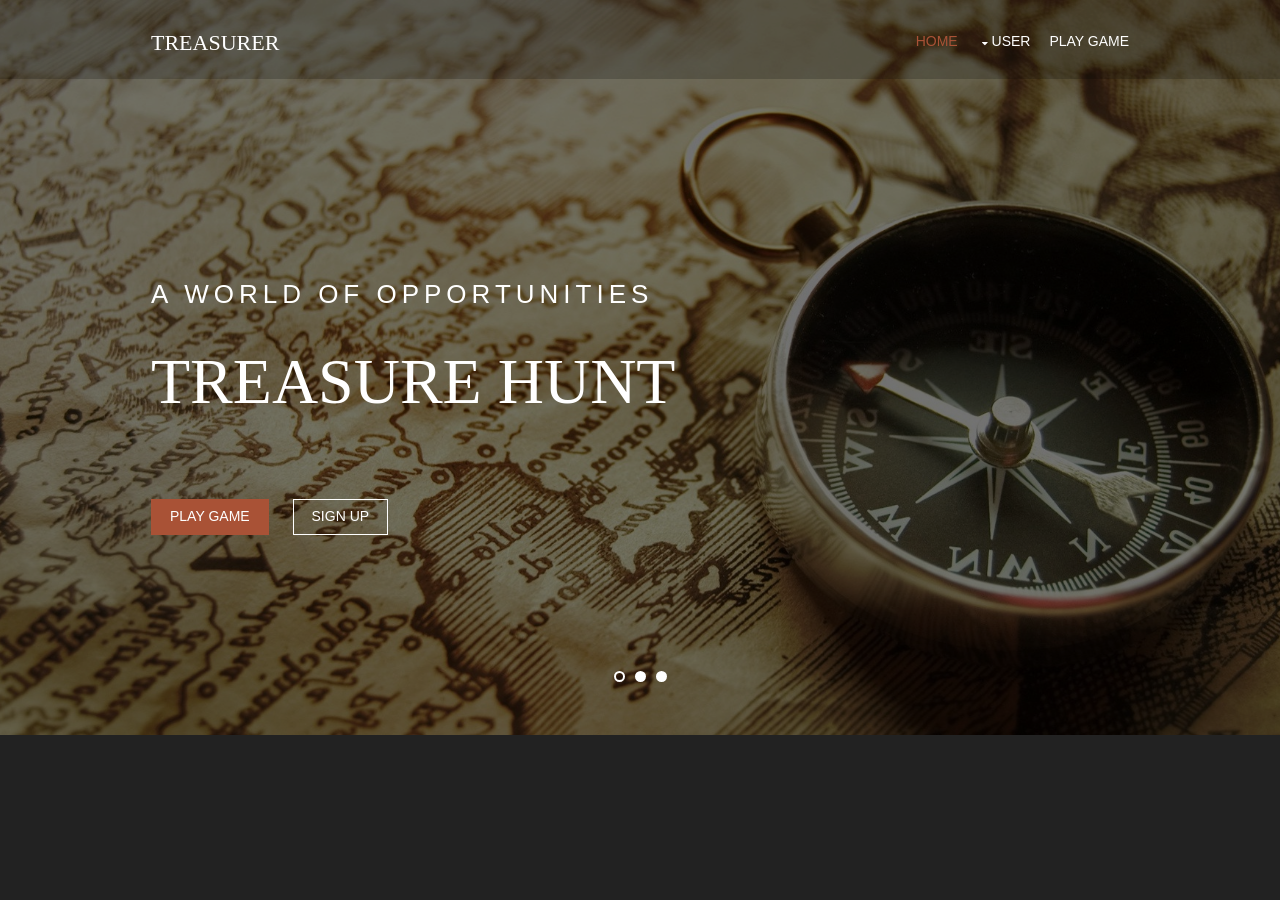
<file: treasurer/index.html>
<!DOCTYPE html>
<html>
<head>
<title>Treasurer</title>
<meta charset="utf-8">
<meta name="viewport" content="width=device-width, initial-scale=1.0, maximum-scale=1.0, user-scalable=no">
<link href="layout/styles/layout.css" rel="stylesheet" type="text/css" media="all">
</head>
<body id="top">

<!-- Top Background Image Wrapper -->
<div class="bgded overlay" style="background-image:url('images/background/bg.jpg');"> 
  <!-- ################################################################################################ -->
  <div class="wrapper row1">
    <header id="header" class="hoc clear"> 
      <!-- ################################################################################################ -->
      <div id="logo" class="fl_left">
        <h1><a href="index.html">Treasurer</a></h1>
      </div>
      <nav id="mainav" class="fl_right">
        <ul class="clear">
          <li class="active"><a href="index.html">Home</a></li>
          <li><a class="drop" href="#">User</a>
            <ul>
              <li><a href="#">Log In</a></li>
              <li><a href="#">Sign up</a></li>
            </ul>
          </li>
          
          <li><a href="#">Play Game</a></li>
          
        </ul>
      </nav>
      <!-- ################################################################################################ -->
    </header>
  </div>
  <!-- ################################################################################################ -->
  <!-- ################################################################################################ -->
  <!-- ################################################################################################ -->
  <div id="pageintro" class="hoc clear"> 
    <!-- ################################################################################################ -->
    <div class="flexslider basicslider">
      <ul class="slides clear">
        <li>
          <article>
            <p>A world of opportunities</p>
            <h2 class="heading">Treasure Hunt</h2>
            <footer>
              <ul class="nospace inline pushright">
                <li><a class="btn" href="#">Play Game</a></li>
                <li><a class="btn inverse" href="#">Sign Up</a></li>
              </ul>
            </footer>
          </article>
        </li>
        <li>
          <article>
            <p>Unleash the real Treasurer</p>
            <h2 class="heading">In You</h2>
            <footer>
              <ul class="nospace inline pushright">
                <li><a class="btn" href="#">Log in</a></li>
                <li><a class="btn inverse" href="#">Sign Up</a></li>
              </ul>
            </footer>
          </article>
        </li>
        <li>
          <article>
            <p>Treasure a place to look for</p>
            <h2 class="heading">New Things</h2>
            <footer>
              <ul class="nospace inline pushright">
                <li><a class="btn" href="#">Play Game</a></li>
                <li><a class="btn inverse" href="#">Sign Up</a></li>
              </ul>
            </footer>
          </article>
        </li>
      </ul>
    </div>
    <!-- ################################################################################################ -->
  </div>
  <!-- ################################################################################################ -->
</div>


<!-- ################################################################################################ -->

  </div>
</div>
<!-- ################################################################################################ -->
<!-- ################################################################################################ -->
<!-- ################################################################################################ -->
<a id="backtotop" href="#top"><i class="fa fa-chevron-up"></i></a>
<!-- JAVASCRIPTS -->
<script src="layout/scripts/jquery.min.js"></script>
<script src="layout/scripts/jquery.backtotop.js"></script>
<script src="layout/scripts/jquery.mobilemenu.js"></script>
<script src="layout/scripts/jquery.flexslider-min.js"></script>
</body>
</html>
</file>
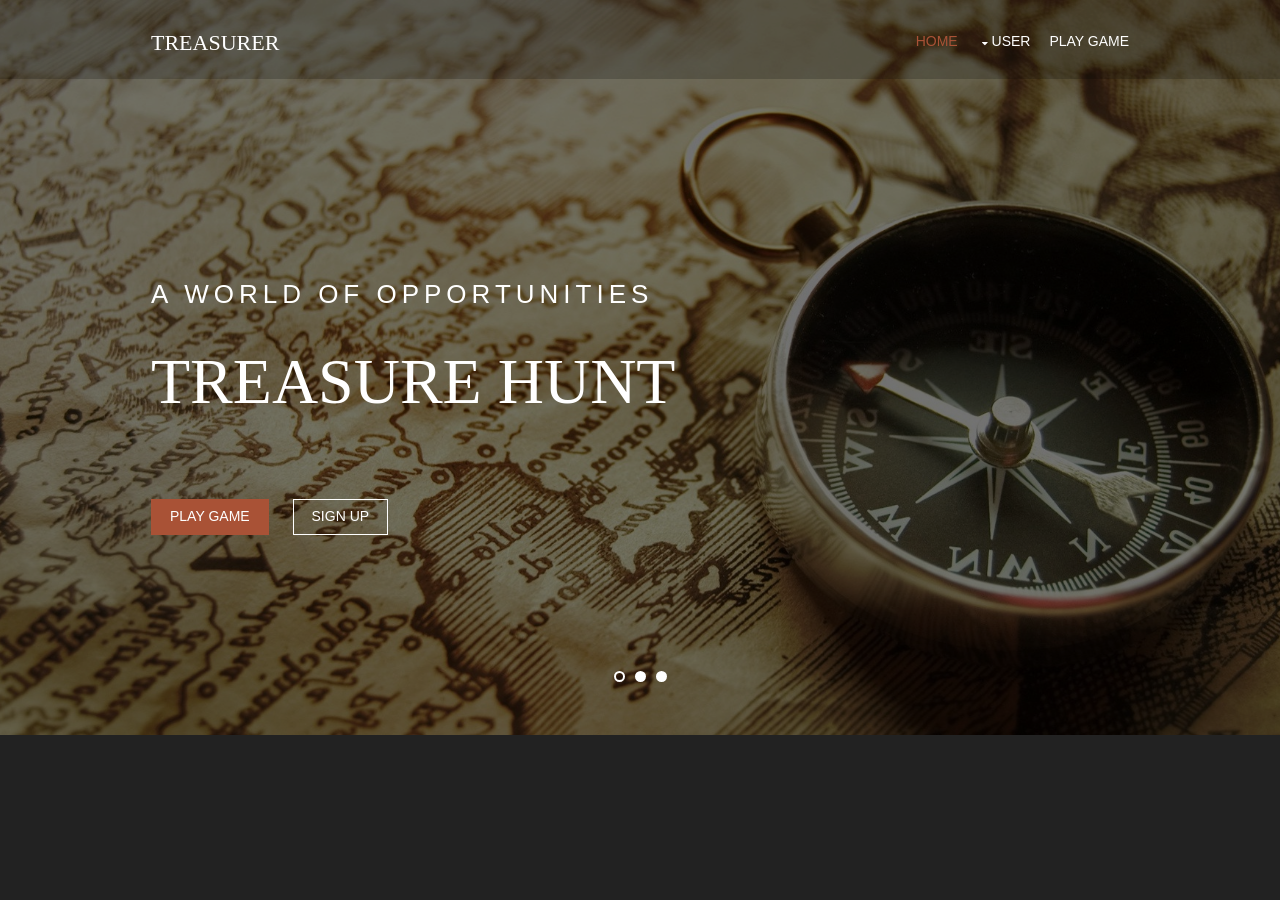
<file: treasurer/src/main/webapp/index.html>
<!DOCTYPE html>
<html>
<head>
<title>Treasurer</title>
<meta charset="utf-8">
<meta name="viewport" content="width=device-width, initial-scale=1.0, maximum-scale=1.0, user-scalable=no">
<link href="layout/styles/layout.css" rel="stylesheet" type="text/css" media="all">
</head>
<body id="top">

<!-- Top Background Image Wrapper -->
<div class="bgded overlay" style="background-image:url('images/background/bg.jpg');"> 
  <!-- ################################################################################################ -->
  <div class="wrapper row1">
    <header id="header" class="hoc clear"> 
      <!-- ################################################################################################ -->
      <div id="logo" class="fl_left">
        <h1><a href="index.html">Treasurer</a></h1>
      </div>
      <nav id="mainav" class="fl_right">
        <ul class="clear">
          <li class="active"><a href="index.html">Home</a></li>
          <li><a class="drop" href="#">User</a>
            <ul>
              <li><a href="pages/signin/signin.html">Log In</a></li>
              <li><a href="#">Sign up</a></li>
            </ul>
          </li>
          
          <li><a href="pages/signin/signin.html">Play Game</a></li>
          
        </ul>
      </nav>
      <!-- ################################################################################################ -->
    </header>
  </div>
  <!-- ################################################################################################ -->
  <!-- ################################################################################################ -->
  <!-- ################################################################################################ -->
  <div id="pageintro" class="hoc clear"> 
    <!-- ################################################################################################ -->
    <div class="flexslider basicslider">
      <ul class="slides clear">
        <li>
          <article>
            <p>A world of opportunities</p>
            <h2 class="heading">Treasure Hunt</h2>
            <footer>
              <ul class="nospace inline pushright">
                <li><a class="btn" href="pages/signin/signin.html">Play Game</a></li>
                <li><a class="btn inverse" href="#">Sign Up</a></li>
              </ul>
            </footer>
          </article>
        </li>
        <li>
          <article>
            <p>Unleash the real Treasurer</p>
            <h2 class="heading">In You</h2>
            <footer>
              <ul class="nospace inline pushright">
                <li><a class="btn" href="pages/signin/signin.html">Log in</a></li>
                <li><a class="btn inverse" href="#">Sign Up</a></li>
              </ul>
            </footer>
          </article>
        </li>
        <li>
          <article>
            <p>Treasure a place to look for</p>
            <h2 class="heading">New Things</h2>
            <footer>
              <ul class="nospace inline pushright">
                <li><a class="btn" href="pages/signin/signin.html">Play Game</a></li>
                <li><a class="btn inverse" href="#">Sign Up</a></li>
              </ul>
            </footer>
          </article>
        </li>
      </ul>
    </div>
    <!-- ################################################################################################ -->
  </div>
  <!-- ################################################################################################ -->
</div>


<!-- ################################################################################################ -->

  </div>
</div>
<!-- ################################################################################################ -->
<!-- ################################################################################################ -->
<!-- ################################################################################################ -->
<a id="backtotop" href="#top"><i class="fa fa-chevron-up"></i></a>
<!-- JAVASCRIPTS -->
<script src="layout/scripts/jquery.min.js"></script>
<script src="layout/scripts/jquery.backtotop.js"></script>
<script src="layout/scripts/jquery.mobilemenu.js"></script>
<script src="layout/scripts/jquery.flexslider-min.js"></script>
</body>
</html>
</file>
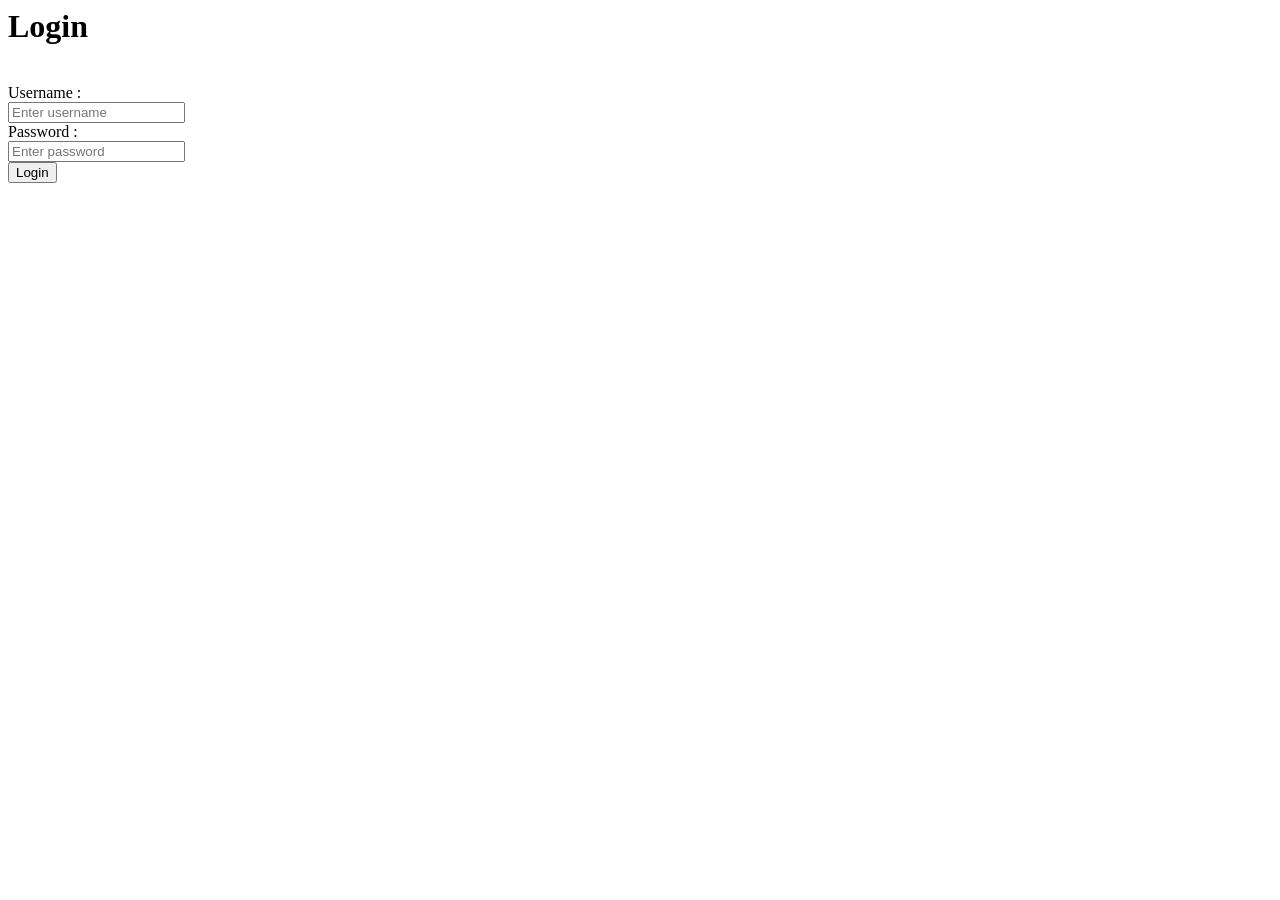
<file: Quiz/V4/Login.html>
<html>
	<head>
		<title>Login</title>
	</head>
	<body>
		<h1>Login</h1><br />
		<form action="user1" method="post">
			Username :<br />
			<input type=text name="username" placeholder="Enter username"><br />
			Password :<br />
			<input type=password name="password" placeholder="Enter password"><br />
			<input type=submit value="Login">
		</form>
	</body>
</html>
</file>
<file: treasurer/layout/styles/layout.css>
@charset "utf-8";

@import url("fontawesome-4.6.3.min.css");
@import url("framework.css");

/* Rows
--------------------------------------------------------------------------------------------------------------- */
.row1, .row1 a{}
.row2, .row2 a{}
.row3, .row3 a{}
.row4, .row4 a{}
.row5, .row5 a{}


/* Header
--------------------------------------------------------------------------------------------------------------- */
#header{}

#header #logo{margin:30px 0 0 0;}
#header #logo h1{margin:0; padding:0; font-size:22px; text-transform:uppercase;}


/* Page Intro
--------------------------------------------------------------------------------------------------------------- */
#pageintro{padding:200px 0;}

#pageintro article{max-width:80%;}
#pageintro article *{text-transform:uppercase; line-height:normal;}
#pageintro article .heading{margin:0 0 50px 0; padding:0; font-size:64px;}
#pageintro article p:first-of-type{margin:0 0 35px 0; font-size:26px; letter-spacing:5px;}
#pageintro article footer{margin-top:80px;}

/* Flexslider - Absolute minimum CSS required for current setup */
.slides, .slides > li, .flex-control-nav{margin:0; padding:0; list-style:none;}
.flexslider{display:block; position:relative; margin:0; padding:0;}
.flexslider .slides{display:block; width:100%; overflow:hidden;}
.flexslider .slides > li{display:none; -webkit-backface-visibility:hidden;}
.flex-viewport{max-height:2000px; transition:all 1s ease;}
.loading .flex-viewport{max-height:300px;}
.flex-control-nav{display:block; position:absolute; bottom:-160px; width:100%; text-align:center;}
.flex-control-nav li{display:inline-block; margin:0 5px;}
.flex-control-paging li a{display:block; width:11px; height:11px; cursor:pointer; text-indent:-9999px; border:2px solid; border-radius:50%;}
.flex-control-paging li a.flex-active{cursor:default;}


/* Content Area
--------------------------------------------------------------------------------------------------------------- */
.container{padding:80px 0;}

/* Content */
.container .content{}

.sectiontitle{margin-bottom:80px;}
.sectiontitle *{margin:0;}

.services li:nth-child(-n+3){margin-bottom:30px;}/* Adds bottom margin to the first three elements only */
.services > li:last-child{margin-bottom:0;}/* Used when elements stack in small viewports */
.services article{display:block; position:relative; min-height:80px; padding:0 0 0 70px;}
.services article::before, .services article::after{display:table; content:"";}
.services article::after{clear:both;}
.services article *{margin:0 0 15px 0;}
.services article > :last-child{margin-bottom:0;}
.services article i{display:block; position:absolute; top:0; left:0; width:50px; height:50px; line-height:48px; margin:0; border:1px solid; text-align:center; font-size:20px;}
.services article .heading{font-size:1.2rem;}

/* Comments */
#comments ul{margin:0 0 40px 0; padding:0; list-style:none;}
#comments li{margin:0 0 10px 0; padding:15px;}
#comments .avatar{float:right; margin:0 0 10px 10px; padding:3px; border:1px solid;}
#comments address{font-weight:bold;}
#comments time{font-size:smaller;}
#comments .comcont{display:block; margin:0; padding:0;}
#comments .comcont p{margin:10px 5px 10px 0; padding:0;}

#comments form{display:block; width:100%;}
#comments input, #comments textarea{width:100%; padding:10px; border:1px solid;}
#comments textarea{overflow:auto;}
#comments div{margin-bottom:15px;}
#comments input[type="submit"], #comments input[type="reset"]{display:inline-block; width:auto; min-width:150px; margin:0; padding:8px 5px; cursor:pointer;}

/* Sidebar */
.container .sidebar{}

.sidebar .sdb_holder{margin-bottom:50px;}
.sidebar .sdb_holder:last-child{margin-bottom:0;}


/* Call Back
--------------------------------------------------------------------------------------------------------------- */
#callback{}

#callback > div{margin-bottom:0; box-shadow:5px 5px 0px;}
#callback input{display:block; width:100%; margin:0 0 15px 0; padding:8px 15px; border:1px solid;}
#callback button{padding:8px 18px 10px; border:none; text-transform:uppercase; font-weight:700; cursor:pointer;}


/* Footer
--------------------------------------------------------------------------------------------------------------- */
#footer{padding:80px 0;}

#footer .heading{margin-bottom:50px; font-size:1.2rem;}

#footer nav{margin-bottom:30px; text-transform:uppercase;}
#footer nav ul{}
#footer nav ul li{display:inline-block; margin-right:20px;}
#footer nav ul li:last-child{margin-right:0;}

#footer .linklist li{display:block; margin-bottom:15px; padding:0 0 15px 0; border-bottom:1px solid;}
#footer .linklist li:last-child{margin:0; padding:0; border:none;}
#footer .linklist li::before, #footer .linklist li::after{display:table; content:"";}
#footer .linklist li, #footer .linklist li::after{clear:both;}

#footer .contact{}
#footer .contact.linklist li, #footer .contact.linklist li:last-child{position:relative; padding-left:40px;}
#footer .contact li *{margin:0; padding:0; line-height:1.6;}
#footer .contact li i{display:block; position:absolute; top:0; left:0; width:30px; font-size:16px; text-align:center;}


/* Transition Fade
--------------------------------------------------------------------------------------------------------------- */
*, *::before, *::after{transition:all .3s ease-in-out;}
#mainav form *{transition:none !important;}


/* ------------------------------------------------------------------------------------------------------------ */
/* ------------------------------------------------------------------------------------------------------------ */
/* ------------------------------------------------------------------------------------------------------------ */
/* ------------------------------------------------------------------------------------------------------------ */
/* ------------------------------------------------------------------------------------------------------------ */


/* Navigation
--------------------------------------------------------------------------------------------------------------- */
nav ul, nav ol{margin:0; padding:0; list-style:none;}

#mainav, #breadcrumb, .sidebar nav{line-height:normal;}
#mainav .drop::after, #mainav li li .drop::after, #breadcrumb li a::after, .sidebar nav a::after{position:absolute; font-family:"FontAwesome"; font-size:10px; line-height:10px;}

/* Top Navigation */
#mainav{}
#mainav ul.clear{margin-top:3px;}
#mainav ul{text-transform:uppercase;}
#mainav ul ul{z-index:9999; position:absolute; width:180px; text-transform:none;}
#mainav ul ul ul{left:180px; top:0;}
#mainav li{display:inline-block; position:relative; margin:0 15px 0 0; padding:0;}
#mainav li:last-child{margin-right:0;}
#mainav li li{width:100%; margin:0;}
#mainav li a{display:block; padding:30px 0;}
#mainav li li a{border:solid; border-width:0 0 1px 0;}
#mainav .drop{padding-left:15px;}
#mainav li li a, #mainav li li .drop{display:block; margin:0; padding:10px 15px;}
#mainav .drop::after, #mainav li li .drop::after{content:"\f0d7";}
#mainav .drop::after{top:35px; left:5px;}
#mainav li li .drop::after{top:15px; left:5px;}
#mainav ul ul{visibility:hidden; opacity:0;}
#mainav ul li:hover > ul{visibility:visible; opacity:1;}

#mainav form{display:none; margin:0; padding:0;}
#mainav form select, #mainav form select option{display:block; cursor:pointer; outline:none;}
#mainav form select{width:100%; padding:5px; border:1px solid;}
#mainav form select option{margin:5px; padding:0; border:none;}

/* Breadcrumb */
#breadcrumb{padding:50px 0 15px;}
#breadcrumb ul{margin:0; padding:0; list-style:none; text-transform:uppercase;}
#breadcrumb li{display:inline-block; margin:0 6px 0 0; padding:0;}
#breadcrumb li a{display:block; position:relative; margin:0; padding:0 12px 0 0; font-size:12px;}
#breadcrumb li a::after{top:3px; right:0; content:"\f101";}
#breadcrumb li:last-child a{margin:0; padding:0;}
#breadcrumb li:last-child a::after{display:none;}

/* Sidebar Navigation */
.sidebar nav{display:block; width:100%;}
.sidebar nav li{margin:0 0 3px 0; padding:0;}
.sidebar nav a{display:block; position:relative; margin:0; padding:5px 10px 5px 15px; text-decoration:none; border:solid; border-width:0 0 1px 0;}
.sidebar nav a::after{top:9px; left:5px; content:"\f101";}
.sidebar nav ul ul a{padding-left:35px;}
.sidebar nav ul ul a::after{left:25px;}
.sidebar nav ul ul ul a{padding-left:55px;}
.sidebar nav ul ul ul a::after{left:45px;}

/* Pagination */
.pagination{display:block; width:100%; text-align:center; clear:both;}
.pagination li{display:inline-block; margin:0 2px 0 0;}
.pagination li:last-child{margin-right:0;}
.pagination a, .pagination strong{display:block; padding:8px 11px; border:1px solid; background-clip:padding-box; font-weight:normal;}

/* Back to Top */
#backtotop{z-index:999; display:inline-block; position:fixed; visibility:hidden; bottom:20px; right:20px; width:36px; height:36px; line-height:36px; font-size:16px; text-align:center; opacity:.2;}
#backtotop i{display:block; width:100%; height:100%; line-height:inherit;}
#backtotop.visible{visibility:visible; opacity:.5;}
#backtotop:hover{opacity:1;}


/* Tables
--------------------------------------------------------------------------------------------------------------- */
table, th, td{border:1px solid; border-collapse:collapse; vertical-align:top;}
table, th{table-layout:auto;}
table{width:100%; margin-bottom:15px;}
th, td{padding:5px 8px;}
td{border-width:0 1px;}


/* Gallery
--------------------------------------------------------------------------------------------------------------- */
#gallery{display:block; width:100%; margin-bottom:50px;}
#gallery figure figcaption{display:block; width:100%; clear:both;}
#gallery li{margin-bottom:30px;}


/* Font Awesome Social Icons
--------------------------------------------------------------------------------------------------------------- */
.faico{margin:0; padding:0; list-style:none;}
.faico li{display:inline-block; margin:8px 5px 0 0; padding:0; line-height:normal;}
.faico li:last-child{margin-right:0;}
.faico a{display:inline-block; width:36px; height:36px; line-height:36px; font-size:18px; text-align:center;}

.faico a{color:#FFFFFF; background-color:#474747;}

.faicon-dribble:hover{background-color:#EA4C89;}
.faicon-facebook:hover{background-color:#3B5998;}
.faicon-google-plus:hover{background-color:#DB4A39;}
.faicon-linkedin:hover{background-color:#0E76A8;}
.faicon-twitter:hover{background-color:#00ACEE;}
.faicon-vk:hover{background-color:#4E658E;}


/* ------------------------------------------------------------------------------------------------------------ */
/* ------------------------------------------------------------------------------------------------------------ */
/* ------------------------------------------------------------------------------------------------------------ */
/* ------------------------------------------------------------------------------------------------------------ */
/* ------------------------------------------------------------------------------------------------------------ */


/* Colours
--------------------------------------------------------------------------------------------------------------- */
body{color:#CBCBCB; background-color:#222222;}
a{color:#A95236;}
a:active, a:focus{background:transparent;}/* IE10 + 11 Bugfix - prevents grey background */
hr, .borderedbox{border-color:#D7D7D7;}
label span{color:#FF0000; background-color:inherit;}
input:focus, textarea:focus, *:required:focus{border-color:#A95236;}
.overlay{color:#FFFFFF; background-color:inherit;}
.overlay::after{color:inherit; background-color:rgba(0,0,0,.55);}

.btn, .btn.inverse:hover{color:#FFFFFF; background-color:#A95236; border-color:#A95236;}
.btn:hover, .btn.inverse{color:inherit; background-color:transparent; border-color:inherit;}


/* Rows */
.row1{color:#FFFFFF; background-color:rgba(0,0,0,.2);}
.row2{color:#474747; background-color:#F6F6F6;}
.row3{color:#474747; background-color:#FFFFFF;}
.row4{color:#474747; background-color:#FFFFFF;}
.row4.overlay::after{background-color:rgba(255,255,255,.85);}
.row5, .row5 a{color:#CBCBCB; background-color:#222222;}


/* Header */
#header #logo a{color:inherit;}


/* Page Intro */
.flex-direction-nav a{color:#FFFFFF;}
.flex-control-paging li a{background-color:#FFFFFF; border-color:transparent;}
.flex-control-paging li a.flex-active{background-color:transparent; border-color:#FFFFFF;}


/* Content Area */
.services article i{color:inherit; border-color:inherit;}
.services article:hover i{color:#FFFFFF; background-color:#A95236;}


/* Call Back */
#callback input{color:#474747; background-color:#FFFFFF; border-color:#D7D7D7;}
#callback input:focus{border-color:#A95236;}
#callback button{color:#FFFFFF; background-color:#A95236;}


/* Footer */
#footer nav a{color:inherit;}
#footer nav li:first-child a, #footer nav a:hover{color:#A95236;}
#footer .linklist li{border-color:rgba(0,0,0,.1);}


/* Navigation */
#mainav li a{color:inherit;}
#mainav .active a, #mainav a:hover, #mainav li:hover > a{color:#A95236; background-color:inherit;}
#mainav li li a, #mainav .active li a{color:#FFFFFF; background-color:rgba(0,0,0,.6); border-color:rgba(0,0,0,.6);}
#mainav li li:hover > a, #mainav .active .active > a{color:#FFFFFF; background-color:#A95236;}
#mainav form select{color:#FFFFFF; background-color:#000000; border-color:rgba(255,255,255,.2);}

#breadcrumb a{color:inherit; background-color:inherit;}
#breadcrumb li:last-child a{color:#A95236;}

.container .sidebar nav a{color:inherit; border-color:#D7D7D7;}
.container .sidebar nav a:hover{color:#A95236;}

.pagination a, .pagination strong{border-color:#D7D7D7;}
.pagination .current *{color:#FFFFFF; background-color:#A95236;}

#backtotop{color:#FFFFFF; background-color:#A95236;}


/* Tables + Comments */
table, th, td, #comments .avatar, #comments input, #comments textarea{border-color:#D7D7D7;}
#comments input:focus, #comments textarea:focus, #comments *:required:focus{border-color:#A95236;}
th{color:#FFFFFF; background-color:#373737;}
tr, #comments li, #comments input[type="submit"], #comments input[type="reset"]{color:inherit; background-color:#FBFBFB;}
tr:nth-child(even), #comments li:nth-child(even){color:inherit; background-color:#F7F7F7;}
table a, #comments a{background-color:inherit;}


/* ------------------------------------------------------------------------------------------------------------ */
/* ------------------------------------------------------------------------------------------------------------ */
/* ------------------------------------------------------------------------------------------------------------ */
/* ------------------------------------------------------------------------------------------------------------ */
/* ------------------------------------------------------------------------------------------------------------ */


/* Media Queries
--------------------------------------------------------------------------------------------------------------- */
@-ms-viewport{width:device-width;}


/* Max Wrapper Width - Laptop, Desktop etc.
--------------------------------------------------------------------------------------------------------------- */
@media screen and (min-width:978px){
	.hoc{max-width:978px;}
}


/* Mobile Devices
--------------------------------------------------------------------------------------------------------------- */
@media screen and (max-width:900px){
	.hoc{max-width:90%;}

	#header{padding:30px 0 15px;}
	#header #logo{margin:0;}

	#mainav{}
	#mainav ul{display:none;}
	#mainav form{display:block;}

	#breadcrumb{}

	.container{}
	#comments input[type="reset"]{margin-top:10px;}
	.pagination li{display:inline-block; margin:0 5px 5px 0;}

	#footer{}

	#copyright{}
	#copyright p:first-of-type{margin-bottom:10px;}
}


@media screen and (max-width:750px){
	.imgl, .imgr{display:inline-block; float:none; margin:0 0 10px 0;}
	.fl_left, .fl_right{display:block; float:none;}
	.one_half, .one_third, .two_third, .one_quarter, .two_quarter, .three_quarter{display:block; float:none; width:auto; margin:0 0 30px 0; padding:0;}

	#header{text-align:center;}
	#header #logo{margin-bottom:15px;}
}


/* Other
--------------------------------------------------------------------------------------------------------------- */
@media screen and (max-width:650px){
	.scrollable{display:block; width:100%; margin:0 0 30px 0; padding:0 0 15px 0; overflow:auto; overflow-x:scroll;}
	.scrollable table{margin:0; padding:0; white-space:nowrap;}

	.inline li{display:block; margin-bottom:10px;}
	.pushright li{margin-right:0;}

	.font-x2{font-size:1.4rem;}
	.font-x3{font-size:1.6rem;}

	#pageintro li article{max-width:none; width:100%;}
	#pageintro li .heading{font-size:2rem;}
}
</file>
<file: treasurer/src/main/webapp/layout/styles/layout.css>
@charset "utf-8";

@import url("fontawesome-4.6.3.min.css");
@import url("framework.css");

/* Rows
--------------------------------------------------------------------------------------------------------------- */
.row1, .row1 a{}
.row2, .row2 a{}
.row3, .row3 a{}
.row4, .row4 a{}
.row5, .row5 a{}


/* Header
--------------------------------------------------------------------------------------------------------------- */
#header{}

#header #logo{margin:30px 0 0 0;}
#header #logo h1{margin:0; padding:0; font-size:22px; text-transform:uppercase;}


/* Page Intro
--------------------------------------------------------------------------------------------------------------- */
#pageintro{padding:200px 0;}

#pageintro article{max-width:80%;}
#pageintro article *{text-transform:uppercase; line-height:normal;}
#pageintro article .heading{margin:0 0 50px 0; padding:0; font-size:64px;}
#pageintro article p:first-of-type{margin:0 0 35px 0; font-size:26px; letter-spacing:5px;}
#pageintro article footer{margin-top:80px;}

/* Flexslider - Absolute minimum CSS required for current setup */
.slides, .slides > li, .flex-control-nav{margin:0; padding:0; list-style:none;}
.flexslider{display:block; position:relative; margin:0; padding:0;}
.flexslider .slides{display:block; width:100%; overflow:hidden;}
.flexslider .slides > li{display:none; -webkit-backface-visibility:hidden;}
.flex-viewport{max-height:2000px; transition:all 1s ease;}
.loading .flex-viewport{max-height:300px;}
.flex-control-nav{display:block; position:absolute; bottom:-160px; width:100%; text-align:center;}
.flex-control-nav li{display:inline-block; margin:0 5px;}
.flex-control-paging li a{display:block; width:11px; height:11px; cursor:pointer; text-indent:-9999px; border:2px solid; border-radius:50%;}
.flex-control-paging li a.flex-active{cursor:default;}


/* Content Area
--------------------------------------------------------------------------------------------------------------- */
.container{padding:80px 0;}

/* Content */
.container .content{}

.sectiontitle{margin-bottom:80px;}
.sectiontitle *{margin:0;}

.services li:nth-child(-n+3){margin-bottom:30px;}/* Adds bottom margin to the first three elements only */
.services > li:last-child{margin-bottom:0;}/* Used when elements stack in small viewports */
.services article{display:block; position:relative; min-height:80px; padding:0 0 0 70px;}
.services article::before, .services article::after{display:table; content:"";}
.services article::after{clear:both;}
.services article *{margin:0 0 15px 0;}
.services article > :last-child{margin-bottom:0;}
.services article i{display:block; position:absolute; top:0; left:0; width:50px; height:50px; line-height:48px; margin:0; border:1px solid; text-align:center; font-size:20px;}
.services article .heading{font-size:1.2rem;}

/* Comments */
#comments ul{margin:0 0 40px 0; padding:0; list-style:none;}
#comments li{margin:0 0 10px 0; padding:15px;}
#comments .avatar{float:right; margin:0 0 10px 10px; padding:3px; border:1px solid;}
#comments address{font-weight:bold;}
#comments time{font-size:smaller;}
#comments .comcont{display:block; margin:0; padding:0;}
#comments .comcont p{margin:10px 5px 10px 0; padding:0;}

#comments form{display:block; width:100%;}
#comments input, #comments textarea{width:100%; padding:10px; border:1px solid;}
#comments textarea{overflow:auto;}
#comments div{margin-bottom:15px;}
#comments input[type="submit"], #comments input[type="reset"]{display:inline-block; width:auto; min-width:150px; margin:0; padding:8px 5px; cursor:pointer;}

/* Sidebar */
.container .sidebar{}

.sidebar .sdb_holder{margin-bottom:50px;}
.sidebar .sdb_holder:last-child{margin-bottom:0;}


/* Call Back
--------------------------------------------------------------------------------------------------------------- */
#callback{}

#callback > div{margin-bottom:0; box-shadow:5px 5px 0px;}
#callback input{display:block; width:100%; margin:0 0 15px 0; padding:8px 15px; border:1px solid;}
#callback button{padding:8px 18px 10px; border:none; text-transform:uppercase; font-weight:700; cursor:pointer;}


/* Footer
--------------------------------------------------------------------------------------------------------------- */
#footer{padding:80px 0;}

#footer .heading{margin-bottom:50px; font-size:1.2rem;}

#footer nav{margin-bottom:30px; text-transform:uppercase;}
#footer nav ul{}
#footer nav ul li{display:inline-block; margin-right:20px;}
#footer nav ul li:last-child{margin-right:0;}

#footer .linklist li{display:block; margin-bottom:15px; padding:0 0 15px 0; border-bottom:1px solid;}
#footer .linklist li:last-child{margin:0; padding:0; border:none;}
#footer .linklist li::before, #footer .linklist li::after{display:table; content:"";}
#footer .linklist li, #footer .linklist li::after{clear:both;}

#footer .contact{}
#footer .contact.linklist li, #footer .contact.linklist li:last-child{position:relative; padding-left:40px;}
#footer .contact li *{margin:0; padding:0; line-height:1.6;}
#footer .contact li i{display:block; position:absolute; top:0; left:0; width:30px; font-size:16px; text-align:center;}


/* Transition Fade
--------------------------------------------------------------------------------------------------------------- */
*, *::before, *::after{transition:all .3s ease-in-out;}
#mainav form *{transition:none !important;}


/* ------------------------------------------------------------------------------------------------------------ */
/* ------------------------------------------------------------------------------------------------------------ */
/* ------------------------------------------------------------------------------------------------------------ */
/* ------------------------------------------------------------------------------------------------------------ */
/* ------------------------------------------------------------------------------------------------------------ */


/* Navigation
--------------------------------------------------------------------------------------------------------------- */
nav ul, nav ol{margin:0; padding:0; list-style:none;}

#mainav, #breadcrumb, .sidebar nav{line-height:normal;}
#mainav .drop::after, #mainav li li .drop::after, #breadcrumb li a::after, .sidebar nav a::after{position:absolute; font-family:"FontAwesome"; font-size:10px; line-height:10px;}

/* Top Navigation */
#mainav{}
#mainav ul.clear{margin-top:3px;}
#mainav ul{text-transform:uppercase;}
#mainav ul ul{z-index:9999; position:absolute; width:180px; text-transform:none;}
#mainav ul ul ul{left:180px; top:0;}
#mainav li{display:inline-block; position:relative; margin:0 15px 0 0; padding:0;}
#mainav li:last-child{margin-right:0;}
#mainav li li{width:100%; margin:0;}
#mainav li a{display:block; padding:30px 0;}
#mainav li li a{border:solid; border-width:0 0 1px 0;}
#mainav .drop{padding-left:15px;}
#mainav li li a, #mainav li li .drop{display:block; margin:0; padding:10px 15px;}
#mainav .drop::after, #mainav li li .drop::after{content:"\f0d7";}
#mainav .drop::after{top:35px; left:5px;}
#mainav li li .drop::after{top:15px; left:5px;}
#mainav ul ul{visibility:hidden; opacity:0;}
#mainav ul li:hover > ul{visibility:visible; opacity:1;}

#mainav form{display:none; margin:0; padding:0;}
#mainav form select, #mainav form select option{display:block; cursor:pointer; outline:none;}
#mainav form select{width:100%; padding:5px; border:1px solid;}
#mainav form select option{margin:5px; padding:0; border:none;}

/* Breadcrumb */
#breadcrumb{padding:50px 0 15px;}
#breadcrumb ul{margin:0; padding:0; list-style:none; text-transform:uppercase;}
#breadcrumb li{display:inline-block; margin:0 6px 0 0; padding:0;}
#breadcrumb li a{display:block; position:relative; margin:0; padding:0 12px 0 0; font-size:12px;}
#breadcrumb li a::after{top:3px; right:0; content:"\f101";}
#breadcrumb li:last-child a{margin:0; padding:0;}
#breadcrumb li:last-child a::after{display:none;}

/* Sidebar Navigation */
.sidebar nav{display:block; width:100%;}
.sidebar nav li{margin:0 0 3px 0; padding:0;}
.sidebar nav a{display:block; position:relative; margin:0; padding:5px 10px 5px 15px; text-decoration:none; border:solid; border-width:0 0 1px 0;}
.sidebar nav a::after{top:9px; left:5px; content:"\f101";}
.sidebar nav ul ul a{padding-left:35px;}
.sidebar nav ul ul a::after{left:25px;}
.sidebar nav ul ul ul a{padding-left:55px;}
.sidebar nav ul ul ul a::after{left:45px;}

/* Pagination */
.pagination{display:block; width:100%; text-align:center; clear:both;}
.pagination li{display:inline-block; margin:0 2px 0 0;}
.pagination li:last-child{margin-right:0;}
.pagination a, .pagination strong{display:block; padding:8px 11px; border:1px solid; background-clip:padding-box; font-weight:normal;}

/* Back to Top */
#backtotop{z-index:999; display:inline-block; position:fixed; visibility:hidden; bottom:20px; right:20px; width:36px; height:36px; line-height:36px; font-size:16px; text-align:center; opacity:.2;}
#backtotop i{display:block; width:100%; height:100%; line-height:inherit;}
#backtotop.visible{visibility:visible; opacity:.5;}
#backtotop:hover{opacity:1;}


/* Tables
--------------------------------------------------------------------------------------------------------------- */
table, th, td{border:1px solid; border-collapse:collapse; vertical-align:top;}
table, th{table-layout:auto;}
table{width:100%; margin-bottom:15px;}
th, td{padding:5px 8px;}
td{border-width:0 1px;}


/* Gallery
--------------------------------------------------------------------------------------------------------------- */
#gallery{display:block; width:100%; margin-bottom:50px;}
#gallery figure figcaption{display:block; width:100%; clear:both;}
#gallery li{margin-bottom:30px;}


/* Font Awesome Social Icons
--------------------------------------------------------------------------------------------------------------- */
.faico{margin:0; padding:0; list-style:none;}
.faico li{display:inline-block; margin:8px 5px 0 0; padding:0; line-height:normal;}
.faico li:last-child{margin-right:0;}
.faico a{display:inline-block; width:36px; height:36px; line-height:36px; font-size:18px; text-align:center;}

.faico a{color:#FFFFFF; background-color:#474747;}

.faicon-dribble:hover{background-color:#EA4C89;}
.faicon-facebook:hover{background-color:#3B5998;}
.faicon-google-plus:hover{background-color:#DB4A39;}
.faicon-linkedin:hover{background-color:#0E76A8;}
.faicon-twitter:hover{background-color:#00ACEE;}
.faicon-vk:hover{background-color:#4E658E;}


/* ------------------------------------------------------------------------------------------------------------ */
/* ------------------------------------------------------------------------------------------------------------ */
/* ------------------------------------------------------------------------------------------------------------ */
/* ------------------------------------------------------------------------------------------------------------ */
/* ------------------------------------------------------------------------------------------------------------ */


/* Colours
--------------------------------------------------------------------------------------------------------------- */
body{color:#CBCBCB; background-color:#222222;}
a{color:#A95236;}
a:active, a:focus{background:transparent;}/* IE10 + 11 Bugfix - prevents grey background */
hr, .borderedbox{border-color:#D7D7D7;}
label span{color:#FF0000; background-color:inherit;}
input:focus, textarea:focus, *:required:focus{border-color:#A95236;}
.overlay{color:#FFFFFF; background-color:inherit;}
.overlay::after{color:inherit; background-color:rgba(0,0,0,.55);}

.btn, .btn.inverse:hover{color:#FFFFFF; background-color:#A95236; border-color:#A95236;}
.btn:hover, .btn.inverse{color:inherit; background-color:transparent; border-color:inherit;}


/* Rows */
.row1{color:#FFFFFF; background-color:rgba(0,0,0,.2);}
.row2{color:#474747; background-color:#F6F6F6;}
.row3{color:#474747; background-color:#FFFFFF;}
.row4{color:#474747; background-color:#FFFFFF;}
.row4.overlay::after{background-color:rgba(255,255,255,.85);}
.row5, .row5 a{color:#CBCBCB; background-color:#222222;}


/* Header */
#header #logo a{color:inherit;}


/* Page Intro */
.flex-direction-nav a{color:#FFFFFF;}
.flex-control-paging li a{background-color:#FFFFFF; border-color:transparent;}
.flex-control-paging li a.flex-active{background-color:transparent; border-color:#FFFFFF;}


/* Content Area */
.services article i{color:inherit; border-color:inherit;}
.services article:hover i{color:#FFFFFF; background-color:#A95236;}


/* Call Back */
#callback input{color:#474747; background-color:#FFFFFF; border-color:#D7D7D7;}
#callback input:focus{border-color:#A95236;}
#callback button{color:#FFFFFF; background-color:#A95236;}


/* Footer */
#footer nav a{color:inherit;}
#footer nav li:first-child a, #footer nav a:hover{color:#A95236;}
#footer .linklist li{border-color:rgba(0,0,0,.1);}


/* Navigation */
#mainav li a{color:inherit;}
#mainav .active a, #mainav a:hover, #mainav li:hover > a{color:#A95236; background-color:inherit;}
#mainav li li a, #mainav .active li a{color:#FFFFFF; background-color:rgba(0,0,0,.6); border-color:rgba(0,0,0,.6);}
#mainav li li:hover > a, #mainav .active .active > a{color:#FFFFFF; background-color:#A95236;}
#mainav form select{color:#FFFFFF; background-color:#000000; border-color:rgba(255,255,255,.2);}

#breadcrumb a{color:inherit; background-color:inherit;}
#breadcrumb li:last-child a{color:#A95236;}

.container .sidebar nav a{color:inherit; border-color:#D7D7D7;}
.container .sidebar nav a:hover{color:#A95236;}

.pagination a, .pagination strong{border-color:#D7D7D7;}
.pagination .current *{color:#FFFFFF; background-color:#A95236;}

#backtotop{color:#FFFFFF; background-color:#A95236;}


/* Tables + Comments */
table, th, td, #comments .avatar, #comments input, #comments textarea{border-color:#D7D7D7;}
#comments input:focus, #comments textarea:focus, #comments *:required:focus{border-color:#A95236;}
th{color:#FFFFFF; background-color:#373737;}
tr, #comments li, #comments input[type="submit"], #comments input[type="reset"]{color:inherit; background-color:#FBFBFB;}
tr:nth-child(even), #comments li:nth-child(even){color:inherit; background-color:#F7F7F7;}
table a, #comments a{background-color:inherit;}


/* ------------------------------------------------------------------------------------------------------------ */
/* ------------------------------------------------------------------------------------------------------------ */
/* ------------------------------------------------------------------------------------------------------------ */
/* ------------------------------------------------------------------------------------------------------------ */
/* ------------------------------------------------------------------------------------------------------------ */


/* Media Queries
--------------------------------------------------------------------------------------------------------------- */
@-ms-viewport{width:device-width;}


/* Max Wrapper Width - Laptop, Desktop etc.
--------------------------------------------------------------------------------------------------------------- */
@media screen and (min-width:978px){
	.hoc{max-width:978px;}
}


/* Mobile Devices
--------------------------------------------------------------------------------------------------------------- */
@media screen and (max-width:900px){
	.hoc{max-width:90%;}

	#header{padding:30px 0 15px;}
	#header #logo{margin:0;}

	#mainav{}
	#mainav ul{display:none;}
	#mainav form{display:block;}

	#breadcrumb{}

	.container{}
	#comments input[type="reset"]{margin-top:10px;}
	.pagination li{display:inline-block; margin:0 5px 5px 0;}

	#footer{}

	#copyright{}
	#copyright p:first-of-type{margin-bottom:10px;}
}


@media screen and (max-width:750px){
	.imgl, .imgr{display:inline-block; float:none; margin:0 0 10px 0;}
	.fl_left, .fl_right{display:block; float:none;}
	.one_half, .one_third, .two_third, .one_quarter, .two_quarter, .three_quarter{display:block; float:none; width:auto; margin:0 0 30px 0; padding:0;}

	#header{text-align:center;}
	#header #logo{margin-bottom:15px;}
}


/* Other
--------------------------------------------------------------------------------------------------------------- */
@media screen and (max-width:650px){
	.scrollable{display:block; width:100%; margin:0 0 30px 0; padding:0 0 15px 0; overflow:auto; overflow-x:scroll;}
	.scrollable table{margin:0; padding:0; white-space:nowrap;}

	.inline li{display:block; margin-bottom:10px;}
	.pushright li{margin-right:0;}

	.font-x2{font-size:1.4rem;}
	.font-x3{font-size:1.6rem;}

	#pageintro li article{max-width:none; width:100%;}
	#pageintro li .heading{font-size:2rem;}
}
</file>
